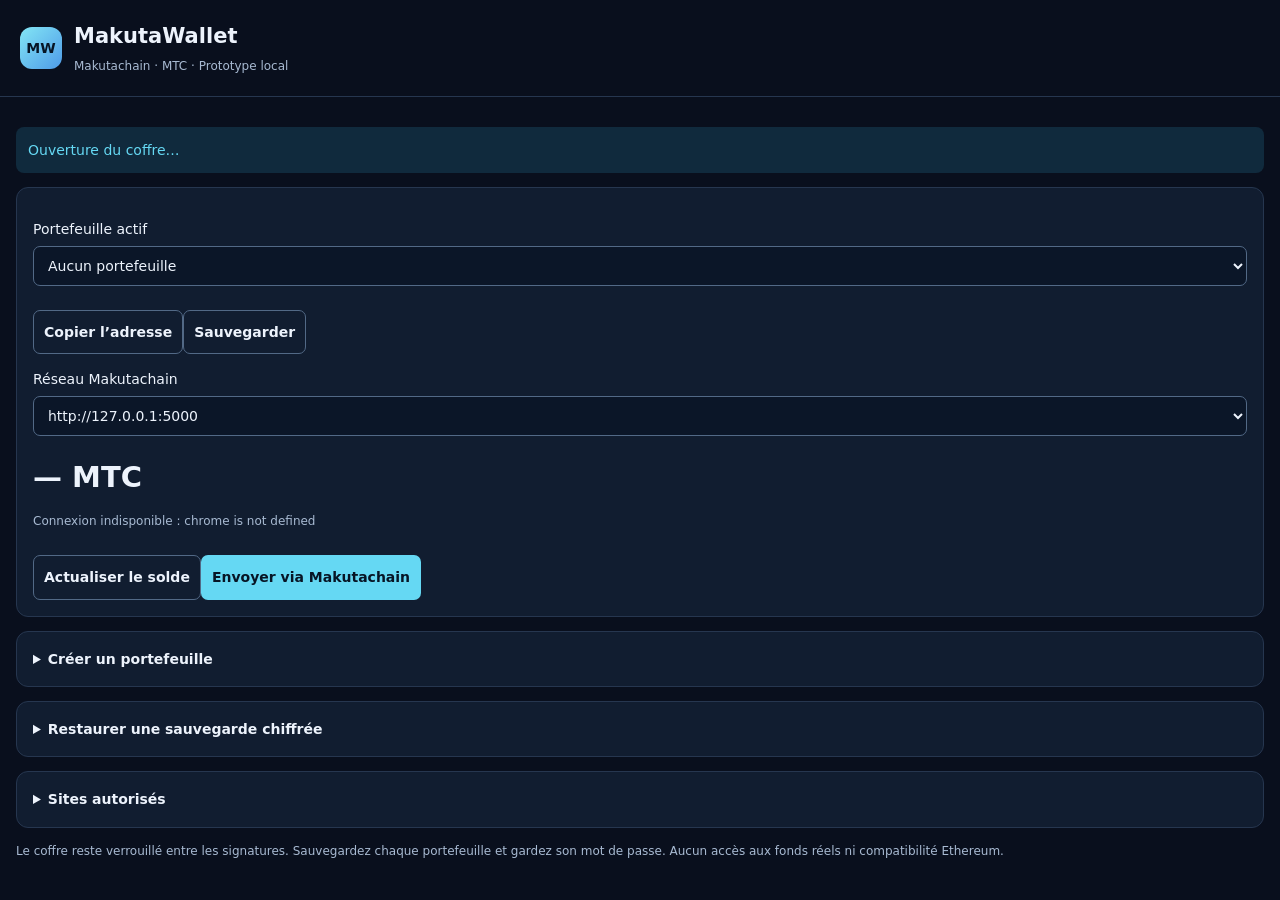
<file: extension/makutawallet/popup.html>
<!doctype html><html lang="fr"><head><meta charset="utf-8"><meta name="viewport" content="width=device-width,initial-scale=1"><title>MakutaWallet</title><link rel="stylesheet" href="popup.css"><script type="module" src="popup.mjs"></script></head><body>
<header><span class="logo">MW</span><div><h1>MakutaWallet</h1><small>Makutachain · MTC · Prototype local</small></div></header>
<main><p id="status" role="status" aria-live="polite">Ouverture du coffre…</p>
<section id="approval" hidden><span class="tag">AUTORISATION REQUISE</span><h2 id="request-title">Demande du site</h2><dl id="request-details"></dl><p id="request-help"></p><label id="sign-label" for="sign-password">Mot de passe du portefeuille</label><input id="sign-password" type="password" maxlength="256" autocomplete="current-password"><div class="actions"><button id="approve">Confirmer</button><button id="reject" class="secondary">Refuser</button></div></section>
<section><label for="account">Portefeuille actif</label><select id="account"><option>Aucun portefeuille</option></select><p id="address" class="address"></p><button id="copy" class="secondary">Copier l’adresse</button><button id="backup" class="secondary">Sauvegarder</button><label for="network">Réseau Makutachain</label><select id="network"><option>http://127.0.0.1:5000</option><option>http://localhost:5000</option><option>http://127.0.0.1:5001</option><option>http://localhost:5001</option><option>https://30l3n0cw-5000.uks1.devtunnels.ms</option></select><strong id="balance">— MTC</strong><p id="reserved" class="hint"></p><p id="balance-sync" class="hint">Synchronisation en cours…</p><button id="refresh" class="secondary">Actualiser le solde</button><button id="open-site">Envoyer via Makutachain</button></section>
<details><summary>Créer un portefeuille</summary><form id="create"><label for="name">Nom</label><input id="name" maxlength="60" required placeholder="Mon portefeuille"><label for="password">Mot de passe (12 caractères minimum)</label><input id="password" type="password" minlength="12" maxlength="256" required autocomplete="new-password"><label for="confirmation">Confirmer le mot de passe</label><input id="confirmation" type="password" minlength="12" maxlength="256" required autocomplete="new-password"><button>Créer</button></form></details>
<details><summary>Restaurer une sauvegarde chiffrée</summary><form id="restore"><label for="file">Fichier JSON du site ou de MakutaWallet</label><input id="file" type="file" accept=".json,application/json" required><label for="restore-password">Mot de passe de la sauvegarde</label><input id="restore-password" type="password" maxlength="256" required autocomplete="current-password"><button>Restaurer</button></form></details>
<details><summary>Sites autorisés</summary><div id="grants"></div><button id="revoke" class="secondary">Déconnecter tous les sites</button></details>
<p class="hint">Le coffre reste verrouillé entre les signatures. Sauvegardez chaque portefeuille et gardez son mot de passe. Aucun accès aux fonds réels ni compatibilité Ethereum.</p></main></body></html>
</file>
<file: extension/makutawallet/popup.css>
:root{color-scheme:dark;font:14px/1.6 system-ui,sans-serif;background:#090f1d;color:#edf3fc}*{box-sizing:border-box}[hidden]{display:none!important}body{margin:0;width:100%;min-width:320px;min-height:100vh}header{display:flex;gap:12px;align-items:center;padding:20px;border-bottom:1px solid #26364f}h1{font-size:21px;margin:0}h2{font-size:19px;margin:12px 0}small,.hint{color:#a8bad2;font-size:12px}.logo{display:grid;place-items:center;width:42px;height:42px;border-radius:12px;background:linear-gradient(135deg,#83e6f5,#4e9be8);color:#071525;font-weight:850}main{padding:16px}section,details{padding:16px;margin:14px 0;border:1px solid #26364f;border-radius:12px;background:#111d30}summary{cursor:pointer;font-weight:650}label{display:block;margin-top:14px}input,select,button{font:inherit;border-radius:7px;padding:10px}input,select{display:block;width:100%;background:#0b1628;color:#edf3fc;border:1px solid #526986;margin-top:5px}button{background:#65d8f3;color:#071525;border:1px solid transparent;font-weight:650;cursor:pointer;margin-top:12px}button.secondary{background:transparent;color:#edf3fc;border-color:#526986}button:disabled{opacity:.5;cursor:wait}:focus-visible{outline:3px solid #f5c16c;outline-offset:3px}.address,dd,#grants{overflow-wrap:anywhere}.address{font:12px/1.7 ui-monospace,monospace;color:#a8bad2}#balance{display:block;font-size:29px;margin-top:18px}#status{padding:12px;border-radius:8px;background:#102a3d;color:#65d8f3;overflow-wrap:anywhere}#status.error{background:#3b2528;color:#ffbbc0}#approval{border-color:#65d8f3}.tag{font-size:10px;letter-spacing:.1em;color:#65d8f3}dl{display:grid;gap:5px}dt{color:#a8bad2;font-size:12px}dd{margin:0 0 9px}.actions{display:flex;gap:10px}
</file>
